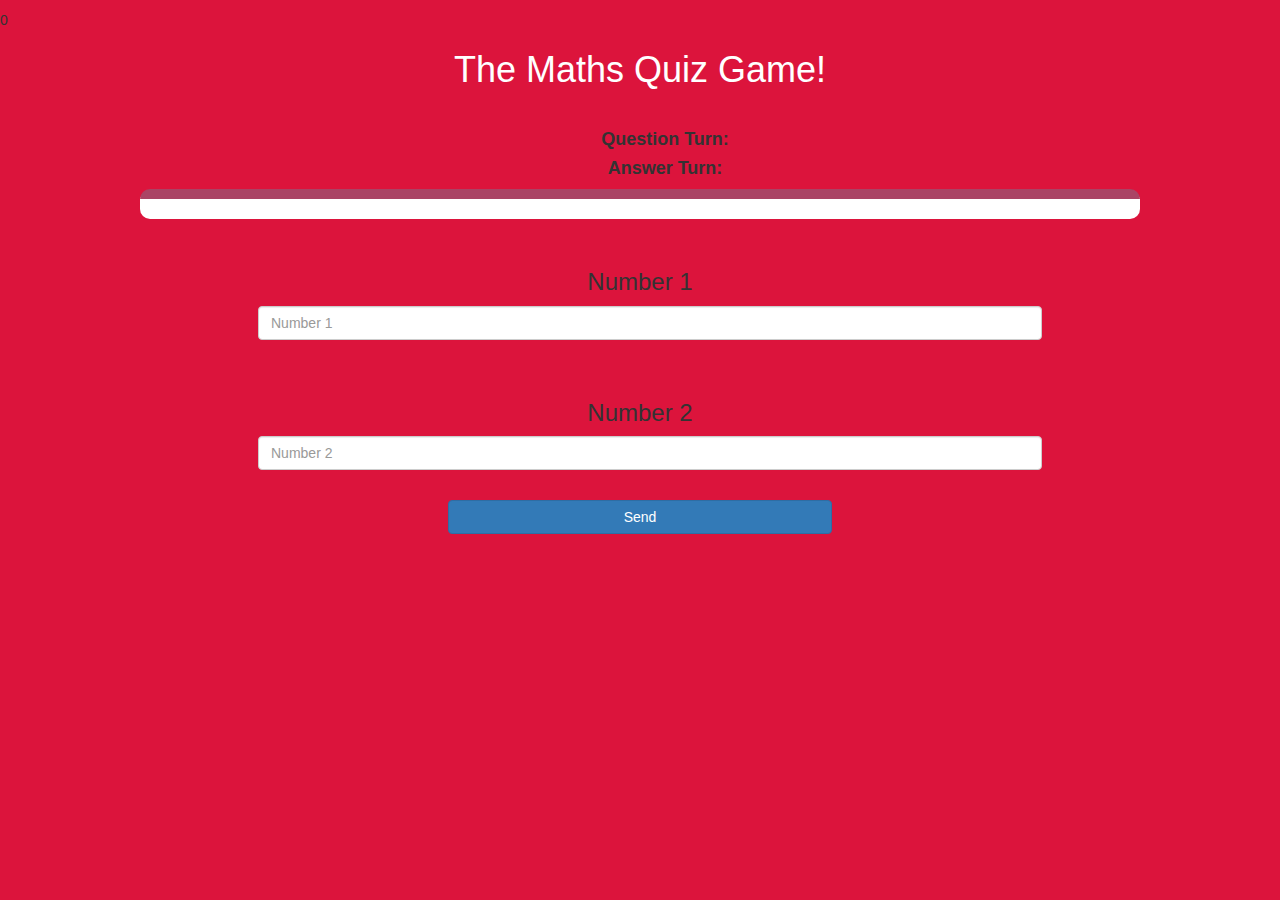
<file: index.html>
<!DOCTYPE html>
<html>

<head>
    <title>The Math Quiz Game</title>

    <meta name="viewport" content="width=device-width, initial-scale = 1">

    <link rel="stylesheet" href="https://maxcdn.bootstrapcdn.com/bootstrap/3.4.0/css/bootstrap.min.css">
    <script src="https://ajax.googleapis.com/ajax/libs/jquery/3.4.1/jquery.min.js"></script>
    <script src="https://maxcdn.bootstrapcdn.com/bootstrap/3.4.0/js/bootstrap.min.js"></script>

    <link rel="stylesheet" href="style.css">
</head>

<body>
    <h4 id = "player1_name"></h4> <span class = "player1_score"></span>
        <h4 id = "player2_name"></h4><span class = "player2_score">0</span>  
    
    <center>
        <h1 id = "h11">The Maths Quiz Game!</h1>
        <br>
        <h4>Question Turn:</h4><span id = "qt"></span>
            <h4>Answer Turn:</h4><span id = "at"></span>
                <div id = "output">
                    <header id = "header_for_calc"></header>
                </div>
                <br>
        <div>              
        <h3>Number 1</h3>
        <input placeholder="Number 1" type="number" id="number1" class="form-control">
        <br>
    </div>
    <br>
    <div>       
        <h3>Number 2</h3>
        <input placeholder="Number 2" type="number" id="number2" class="form-control">
        <br>
    </div>
    <br>
    <button class="btn btn-primary" style="width:30%" onclick="Send()">Send</button>
    </center>
    <script src = "quiz_game_page.js"></script>
</body>

</html>
</file>
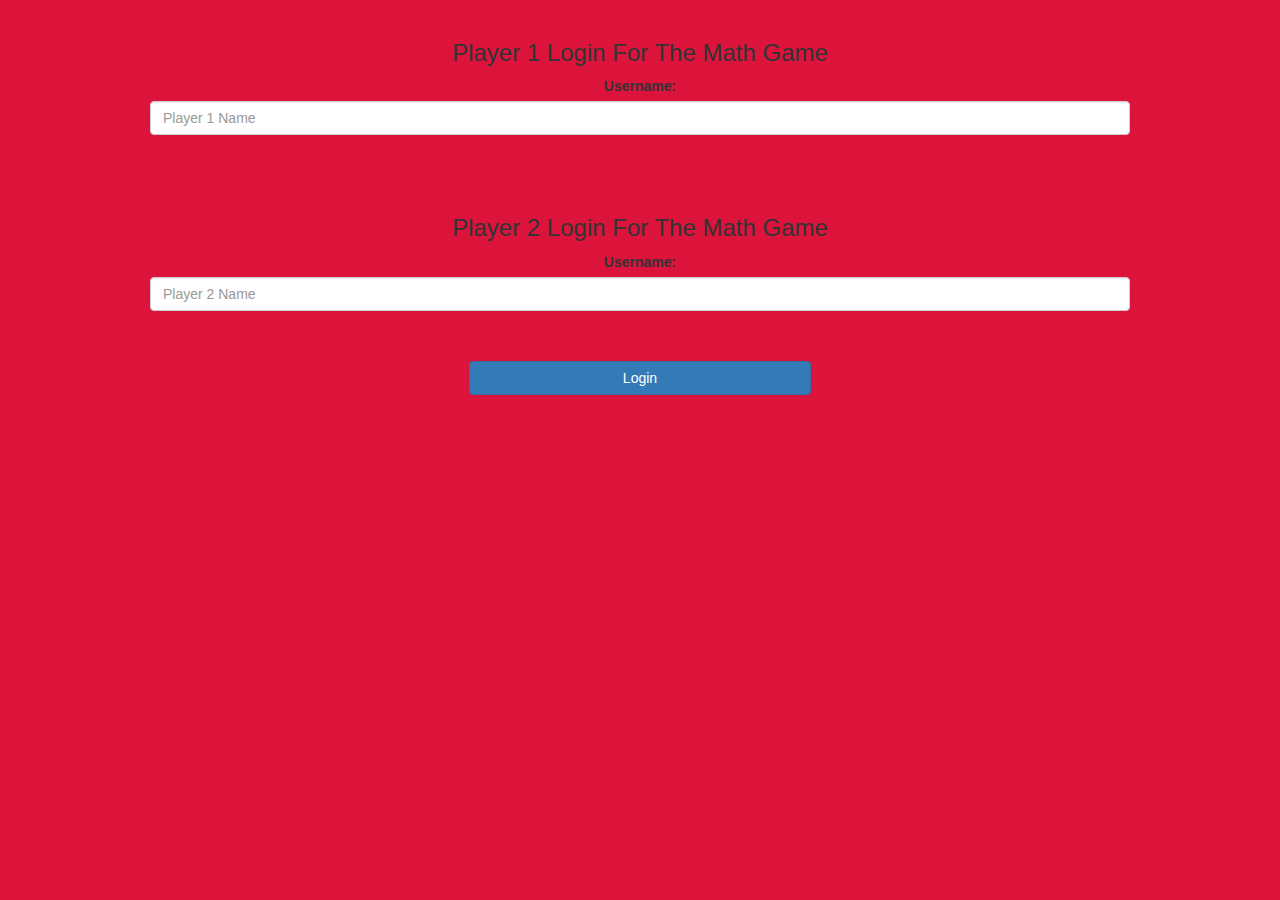
<file: Login_page.html>
<!DOCTYPE html>
<html>

<head>
    <title>The Math Quiz Game</title>

    <meta name="viewport" content="width=device-width, initial-scale = 1">

    <link rel="stylesheet" href="https://maxcdn.bootstrapcdn.com/bootstrap/3.4.0/css/bootstrap.min.css">
    <script src="https://ajax.googleapis.com/ajax/libs/jquery/3.4.1/jquery.min.js"></script>
    <script src="https://maxcdn.bootstrapcdn.com/bootstrap/3.4.0/js/bootstrap.min.js"></script>

    <link rel="stylesheet" href="style.css">   
</head>

<body>

<div class = "container">
    <center>
    <div class = "div1">
        <h3>Player 1 Login For The Math Game</h3>
        <label>Username:</label>
        <input placeholder="Player 1 Name" type="text" id="player1_name" class="form-control">
        <br>
    </div>
    <br>
    <div id = "divider2">
        <h3>Player 2 Login For The Math Game</h3>
        <label>Username:</label>
        <input placeholder="Player 2 Name" type="text" id="player2_name" class="form-control">
        <br>
    </div>
    <br>
    <button class="btn btn-primary" style="width:30%" onclick="Go()" onclick = "AddUser()"> Login</button>
</div>
    </center>
    <script src="game.js"></script>
</body>

</html>
</file>
<file: style.css>
body
{
	background-color: crimson;
}

    div
    {
		
		padding: 10px;
		float: none;
		border-radius: 15px;
        width: 1000px;
	}


#number1 , #number2
{
	display: inline-block;
	margin-left: 20px;
	width: 80%;
}
input
{
    width: 800px;
    height: 20px;
}
#h11{
	color: white;
}
#output
{
	background-color: white;
	border-radius: 10px;
	border-top: 10px solid #AA4465;
	padding: 10px;
	float: none;
	text-align: left;
}
h4
{
	font-weight: bold;
	margin-left: 50px;
}
</file>
